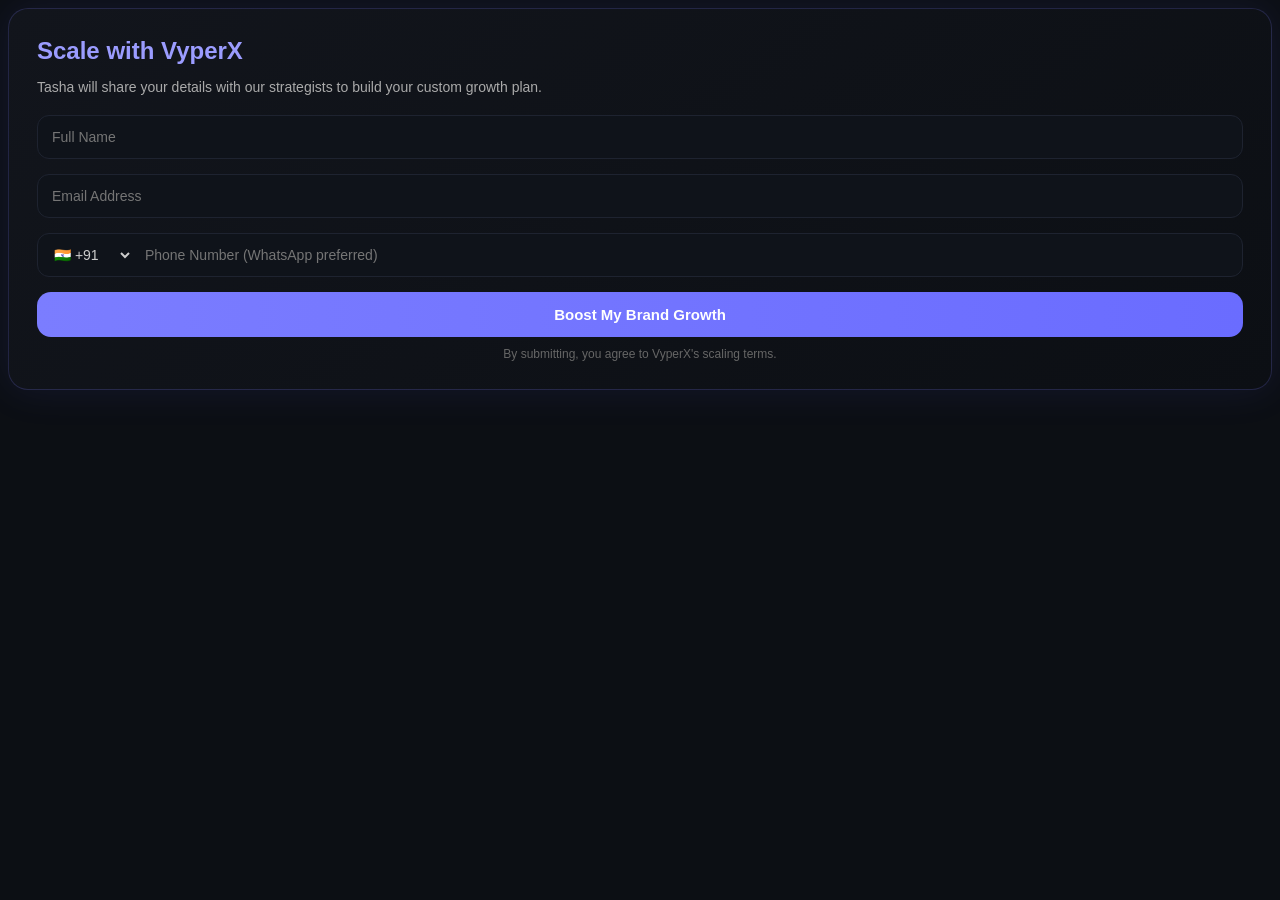
<file: tasha.html>
<!DOCTYPE html>
<!-- saved from url=(0038)https://vyperx-forms.netlify.app/tasha -->
<html lang="en"><head><meta http-equiv="Content-Type" content="text/html; charset=UTF-8">
  
  <meta name="viewport" content="width=device-width, initial-scale=1.0">
  <title>VyperX Growth Form</title>

  <style>
    * { box-sizing: border-box; font-family: -apple-system, BlinkMacSystemFont, "Segoe UI", sans-serif; }

    body {
      background-color: #0c0f14;
    }

    .card {
      width: 100%; max-width: 100vw; padding: 28px; border-radius: 20px;
      background: linear-gradient(145deg, #12151c, #0c0f14);
      border: 1px solid rgba(120, 120, 255, 0.2);
      box-shadow: 0 0 40px rgba(100, 100, 255, 0.1);
    }

    h2 { margin: 0 0 10px; font-weight: 600; color: #9b9cff; }
    p { font-size: 14px; color: #aaa; margin-bottom: 20px; }

    .input {
      width: 100%; margin-bottom: 15px; display: flex; align-items: center;
      background: #0f131a; border: 1px solid #1e2330; border-radius: 12px; padding: 12px;
    }

    .input input, .input select {
      border: none; outline: none; background: transparent; color: #fff;
      font-size: 14px; width: 100%;
    }

    .input select { width: 90px; margin-right: 10px; color: #ccc; }

    button {
      width: 100%; padding: 14px; border-radius: 14px; border: none;
      background: linear-gradient(90deg, #7b7dff, #6a6cff);
      color: #fff; font-weight: 600; font-size: 15px; cursor: pointer; transition: 0.2s;
    }

    button:hover { opacity: 0.9; }

    .success { display: none; text-align: center; }

    .success .icon {
      width: 60px; height: 60px; border-radius: 50%;
      background: rgba(120,120,255,0.2);
      display: flex; align-items: center; justify-content: center;
      margin: 0 auto 15px; font-size: 28px;
    }

    .small { font-size: 12px; color: #666; margin-top: 10px; text-align: center; }
  </style>
</head>

<body>

  <div class="card">

    <form id="form" method="POST" name="Tasha-Form">

      <input type="hidden" name="form-name" value="Tasha-Form">

      <!-- Honeypot -->
      <input type="text" name="bot-field" style="display:none">

      <div id="form-ui">
        <h2>Scale with VyperX</h2>
        <p>Tasha will share your details with our strategists to build your custom growth plan.</p>

        <div class="input">
          <input type="text" name="name" placeholder="Full Name" required="">
        </div>

        <div class="input">
          <input type="email" name="email" placeholder="Email Address" required="">
        </div>

        <div class="input">
          <select name="country_code" required="">
            <option value="+91">🇮🇳 +91</option>
            <option value="+1">🇺🇸 +1</option>
            <option value="+44">🇬🇧 +44</option>
            <option value="+61">🇦🇺 +61</option>
            <option value="+81">🇯🇵 +81</option>
          </select>

          <input id="phone" type="tel" name="phone" placeholder="Phone Number (WhatsApp preferred)" required="">
        </div>

        <button type="submit">Boost My Brand Growth</button>

        <div class="small">
          By submitting, you agree to VyperX's scaling terms.
        </div>
      </div>

      <div class="success" id="success-ui">
        <div class="icon">✓</div>
        <h2>Strategy Call Scheduled!</h2>
        <p>The VyperX growth team has been notified. We'll be in touch soon!</p>
      </div>

    </form>
  </div>

  <script>
    const form = document.getElementById("form");
    const formUI = document.getElementById("form-ui");
    const successUI = document.getElementById("success-ui");
    const phoneInput = document.getElementById("phone");

    form.addEventListener("submit", function(e) {
      e.preventDefault();

      // Phone validation (at least 10 digits)
      const phoneValue = phoneInput.value.replace(/\D/g, "");

      if (phoneValue.length < 10) {
        alert("Enter a valid phone number (at least 10 digits)");
        return;
      }

      const data = new FormData(form);

      fetch("/", {
        method: "POST",
        body: data
      })
      .then(() => {
        formUI.style.display = "none";
        successUI.style.display = "block";
      })
      .catch(() => alert("Submission failed. Try again."));
    });
  </script>



</body></html>
</file>
